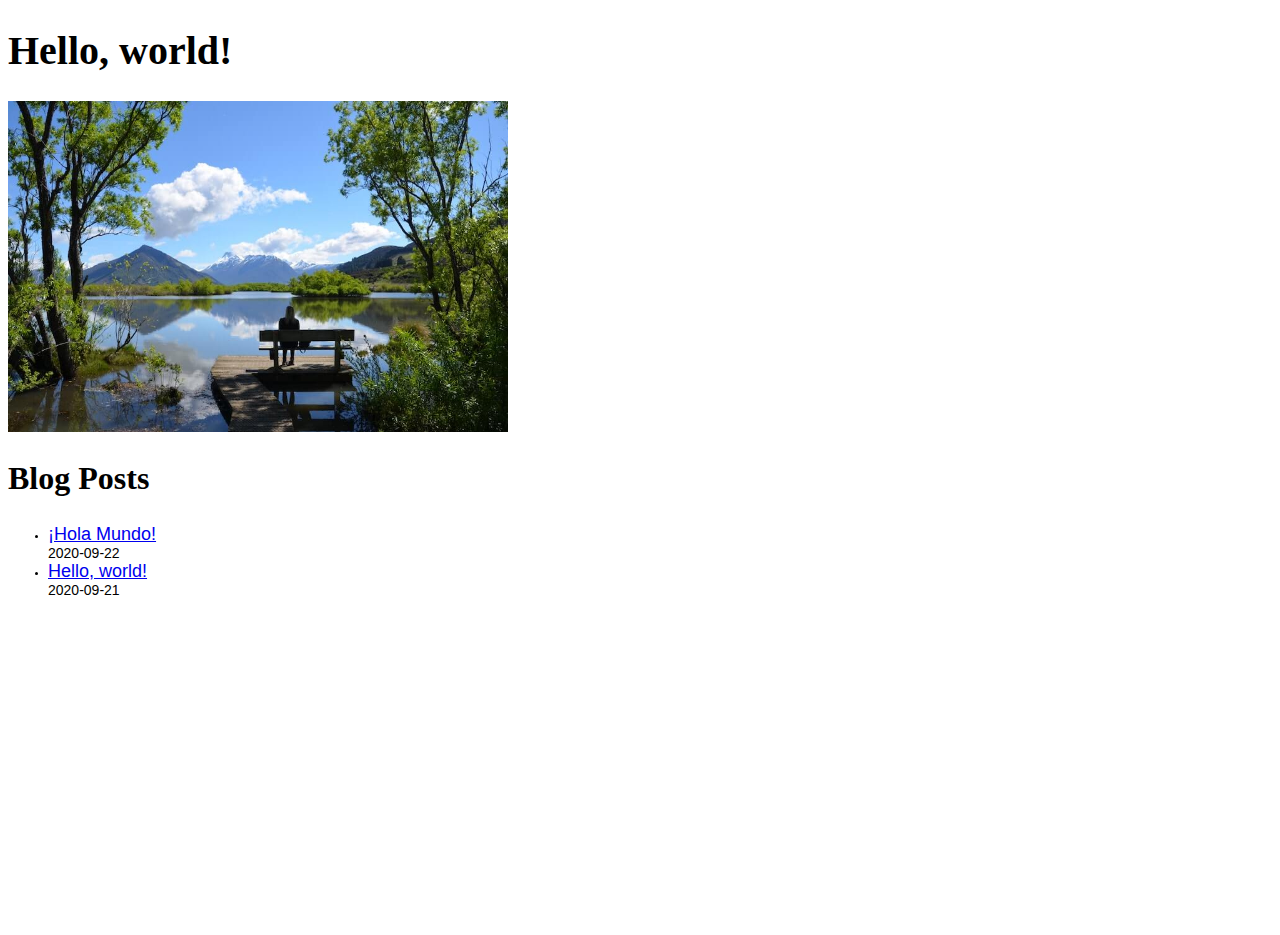
<file: index.html>
<!DOCTYPE html>
<html lang="en">
  <head>
    <title>Hello, world!</title>

    <meta charset="utf-8">
    <meta name="viewport" content="width=device-width, initial-scale=1">
    <meta name="description" content="This is me saying hello to the world">
    
    

    <meta property="og:site_name" content="My Site Name">
    <meta property="og:title" content="Hello, world!">
    <meta property="og:url" content="https://rpearce.github.io/hakyll-nix-template/index.html">
    <meta property="og:description" content="This is me saying hello to the world">
    
    <meta property="og:image" content="https://rpearce.github.io/hakyll-nix-template./images/robert-pearce-UwHN0jU_YqQ-unsplash-800w.jpg">
    
    
    <meta property="og:type" content="website">
    

    <meta property="twitter:card" content="summary_large_image">
    <meta property="twitter:site" content="My Site Name">
    <meta property="twitter:title" content="Hello, world!">
    <meta property="twitter:description" content="This is me saying hello to the world">
    
    <meta property="twitter:image" content="https://rpearce.github.io/hakyll-nix-template./images/robert-pearce-UwHN0jU_YqQ-unsplash-800w.jpg">
    
    

    <link rel="shortcut icon" href="/favicon.ico">
    <link rel="canonical" href="https://rpearce.github.io/hakyll-nix-template/index.html">
    <link rel="stylesheet" href="./css/default.css" />
    
    <link rel="stylesheet" href="./css/default.css" />
    
  </head>
  <body>
    <header>
  <h1 class="ffs fs fs40">Hello, world!</h1>
  <img
    alt="A woman sitting on a bench amongst trees at the end of a boardwalk leading to a pond with mountains in the background"
    src="./images/robert-pearce-UwHN0jU_YqQ-unsplash-800w.jpg"
    style="max-width:500px;"
  />
</header>
<main>
  <section>
    <h2 class="ffs fs fs32">Blog Posts</h2>
    <ul>
      
        <li>
          <div><a href="./hola-mundo.html" class="ffss fs fs18">¡Hola Mundo!</a></div>
          <small class="ffss fs fs14">2020-09-22</small>
        </li>
      
        <li>
          <div><a href="./hello-world.html" class="ffss fs fs18">Hello, world!</a></div>
          <small class="ffss fs fs14">2020-09-21</small>
        </li>
      
    </ul>
  </section>
</main>

    <script async src="./js/script.js"></script>
  </body>
</html>
</file>
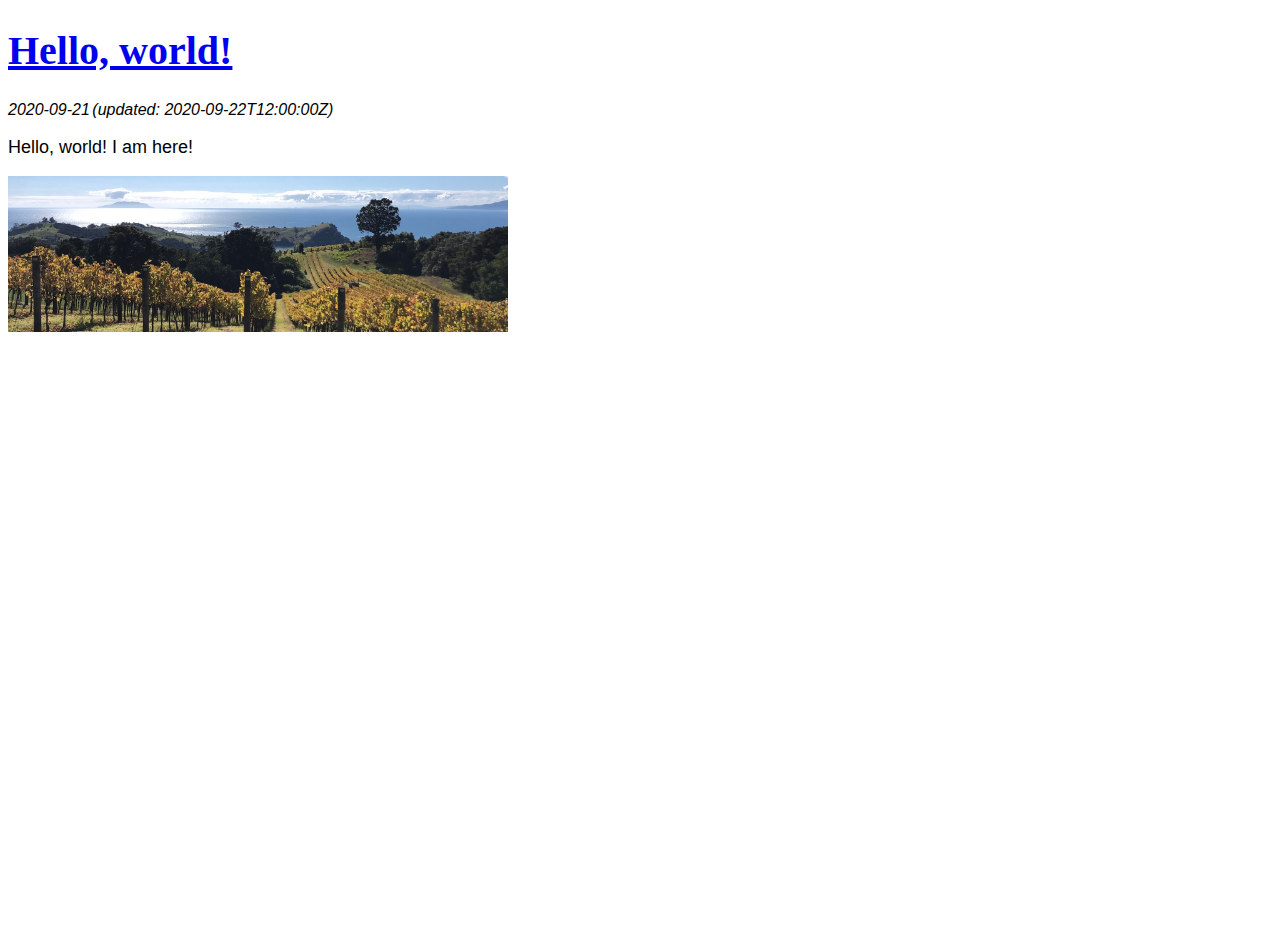
<file: hello-world.html>
<!DOCTYPE html>
<html lang="en">
  <head>
    <title>Hello, world!</title>

    <meta charset="utf-8">
    <meta name="viewport" content="width=device-width, initial-scale=1">
    <meta name="description" content="I announce myself to the world">
    
    <meta name="author" content="My name">
    
    
    <meta name="keywords" content="hello, announcement">
    

    <meta property="og:site_name" content="My Site Name">
    <meta property="og:title" content="Hello, world!">
    <meta property="og:url" content="https://rpearce.github.io/hakyll-nix-template/hello-world.html">
    <meta property="og:description" content="I announce myself to the world">
    
    <meta property="og:image" content="https://rpearce.github.io/hakyll-nix-template./images/waiheke-stony-batter.jpg">
    
    
    <meta property="og:type" content="article">
    

    <meta property="twitter:card" content="summary_large_image">
    <meta property="twitter:site" content="My Site Name">
    <meta property="twitter:title" content="Hello, world!">
    <meta property="twitter:description" content="I announce myself to the world">
    
    <meta property="twitter:image" content="https://rpearce.github.io/hakyll-nix-template./images/waiheke-stony-batter.jpg">
    
    
    <meta property="twitter:creator" content="@MyName">
    

    <link rel="shortcut icon" href="/favicon.ico">
    <link rel="canonical" href="https://rpearce.github.io/hakyll-nix-template/hello-world.html">
    <link rel="stylesheet" href="./css/default.css" />
    
    <link rel="stylesheet" href="./css/article.css" />
    
  </head>
  <body>
    <main>
  <article>
    <header>
      <h1>
        <a href="./hello-world.html">Hello, world!</a>
      </h1>
      <div>
        <small>2020-09-21</small>
        
        <small>(updated: 2020-09-22T12:00:00Z)</small>
        
      </div>
    </header>
    <section>
      <p>Hello, world! I am here!</p>
<p><img
  alt="Grapevines among rolling hills leading to the sea"
  src="./images/waiheke-stony-batter.jpg"
  style="max-width:500px;"
/></p>
    </section>
  </article>
</main>

    <script async src="./js/script.js"></script>
  </body>
</html>
</file>
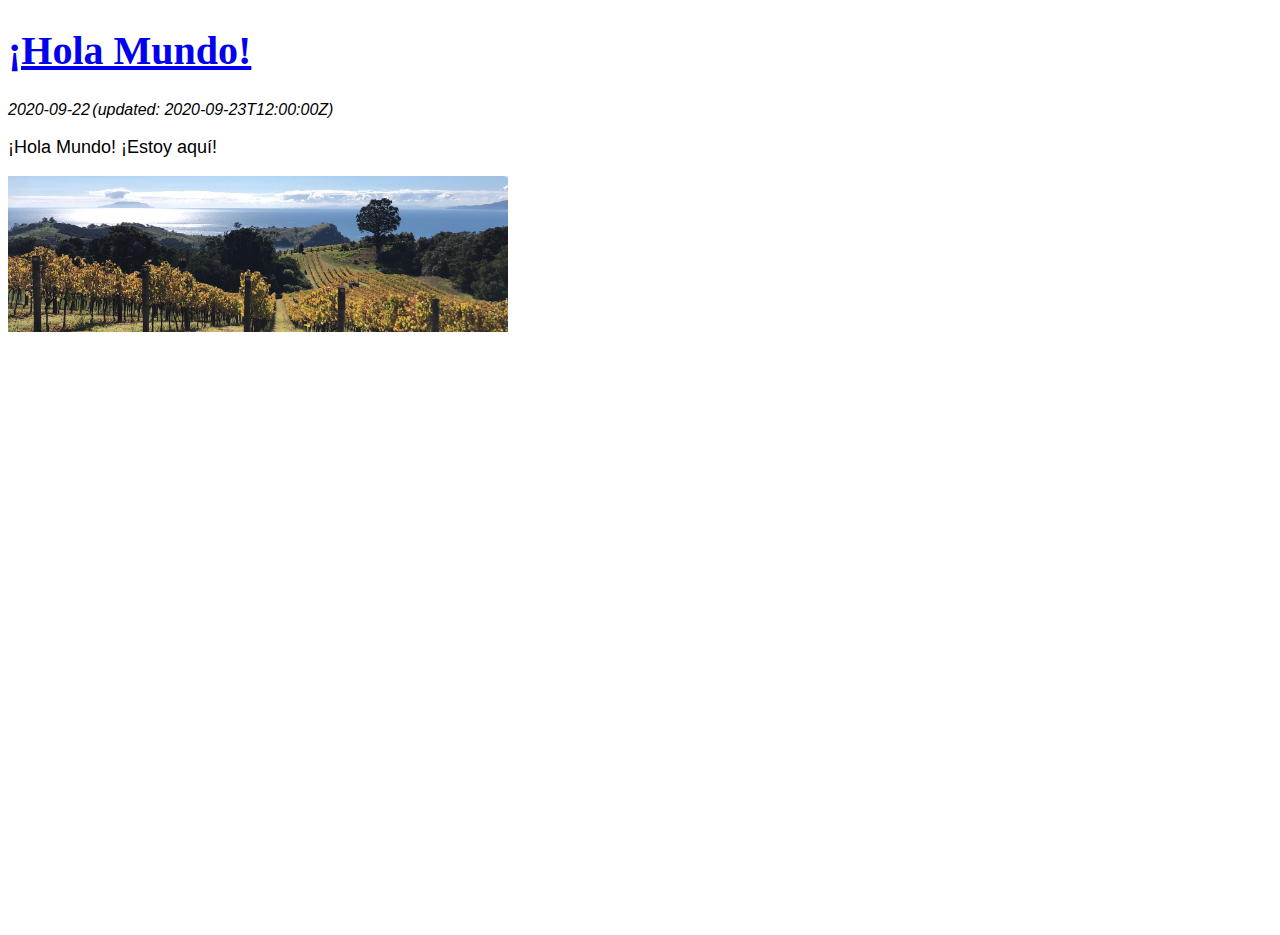
<file: hola-mundo.html>
<!DOCTYPE html>
<html lang="es">
  <head>
    <title>¡Hola Mundo!</title>

    <meta charset="utf-8">
    <meta name="viewport" content="width=device-width, initial-scale=1">
    <meta name="description" content="Me anuncio al mundo">
    
    <meta name="author" content="Mi nombre">
    
    
    <meta name="keywords" content="hola, anuncio">
    

    <meta property="og:site_name" content="My Site Name">
    <meta property="og:title" content="¡Hola Mundo!">
    <meta property="og:url" content="https://rpearce.github.io/hakyll-nix-template/hola-mundo.html">
    <meta property="og:description" content="Me anuncio al mundo">
    
    <meta property="og:image" content="https://rpearce.github.io/hakyll-nix-template./images/waiheke-stony-batter.jpg">
    
    
    <meta property="og:type" content="article">
    

    <meta property="twitter:card" content="summary_large_image">
    <meta property="twitter:site" content="My Site Name">
    <meta property="twitter:title" content="¡Hola Mundo!">
    <meta property="twitter:description" content="Me anuncio al mundo">
    
    <meta property="twitter:image" content="https://rpearce.github.io/hakyll-nix-template./images/waiheke-stony-batter.jpg">
    
    
    <meta property="twitter:creator" content="@MiNombre">
    

    <link rel="shortcut icon" href="/favicon.ico">
    <link rel="canonical" href="https://rpearce.github.io/hakyll-nix-template/hola-mundo.html">
    <link rel="stylesheet" href="./css/default.css" />
    
    <link rel="stylesheet" href="./css/article.css" />
    
  </head>
  <body>
    <main>
  <article>
    <header>
      <h1>
        <a href="./hola-mundo.html">¡Hola Mundo!</a>
      </h1>
      <div>
        <small>2020-09-22</small>
        
        <small>(updated: 2020-09-23T12:00:00Z)</small>
        
      </div>
    </header>
    <section>
      <p>¡Hola Mundo! ¡Estoy aquí!</p>
<p><img
  alt="Grapevines among rolling hills leading to the sea"
  src="./images/waiheke-stony-batter.jpg"
  style="max-width:500px;"
/></p>
    </section>
  </article>
</main>

    <script async src="./js/script.js"></script>
  </body>
</html>
</file>
<file: css/default.css>
:root{font-size:62.5%;box-sizing:border-box;-ms-text-size-adjust:100%;-webkit-text-size-adjust:100%}*,*:before,*:after{box-sizing:inherit}html,body{min-height:100vh}body{font-kerning:normal;-moz-font-feature-settings:"kern","liga","clig","calt";-ms-font-feature-settings:"kern","liga","clig","calt";-webkit-font-feature-settings:"kern","liga","clig","calt";font-feature-settings:"kern","liga","clig","calt";scroll-behavior:smooth}.ffs{font-family:"Palatino Linotype","Book Antiqua",Palatino,serif}.ffss{font-family:Tahoma,Arial,sans-serif}.fs{-webkit-font-smoothing:antialiased;-moz-osx-font-smoothing:grayscale}.fs14{font-size:1.4rem}.fs18{font-size:1.8rem}.fs32{font-size:3.2rem}.fs40{font-size:4.0rem}
</file>
<file: css/article.css>
:root{font-size:62.5%;box-sizing:border-box;-ms-text-size-adjust:100%;-webkit-text-size-adjust:100%}*,*:before,*:after{box-sizing:inherit}html,body{min-height:100vh}body{font-kerning:normal;-moz-font-feature-settings:"kern","liga","clig","calt";-ms-font-feature-settings:"kern","liga","clig","calt";-webkit-font-feature-settings:"kern","liga","clig","calt";font-feature-settings:"kern","liga","clig","calt";scroll-behavior:smooth}article h1,article small,article p{-webkit-font-smoothing:antialiased;-moz-osx-font-smoothing:grayscale}article h1{font-family:"Palatino Linotype","Book Antiqua",Palatino,serif;font-size:4.0rem}article small,article p{font-family:Tahoma,Arial,sans-serif}article small{font-size:1.6rem;font-style:italic}article p{font-size:1.8rem}
</file>
